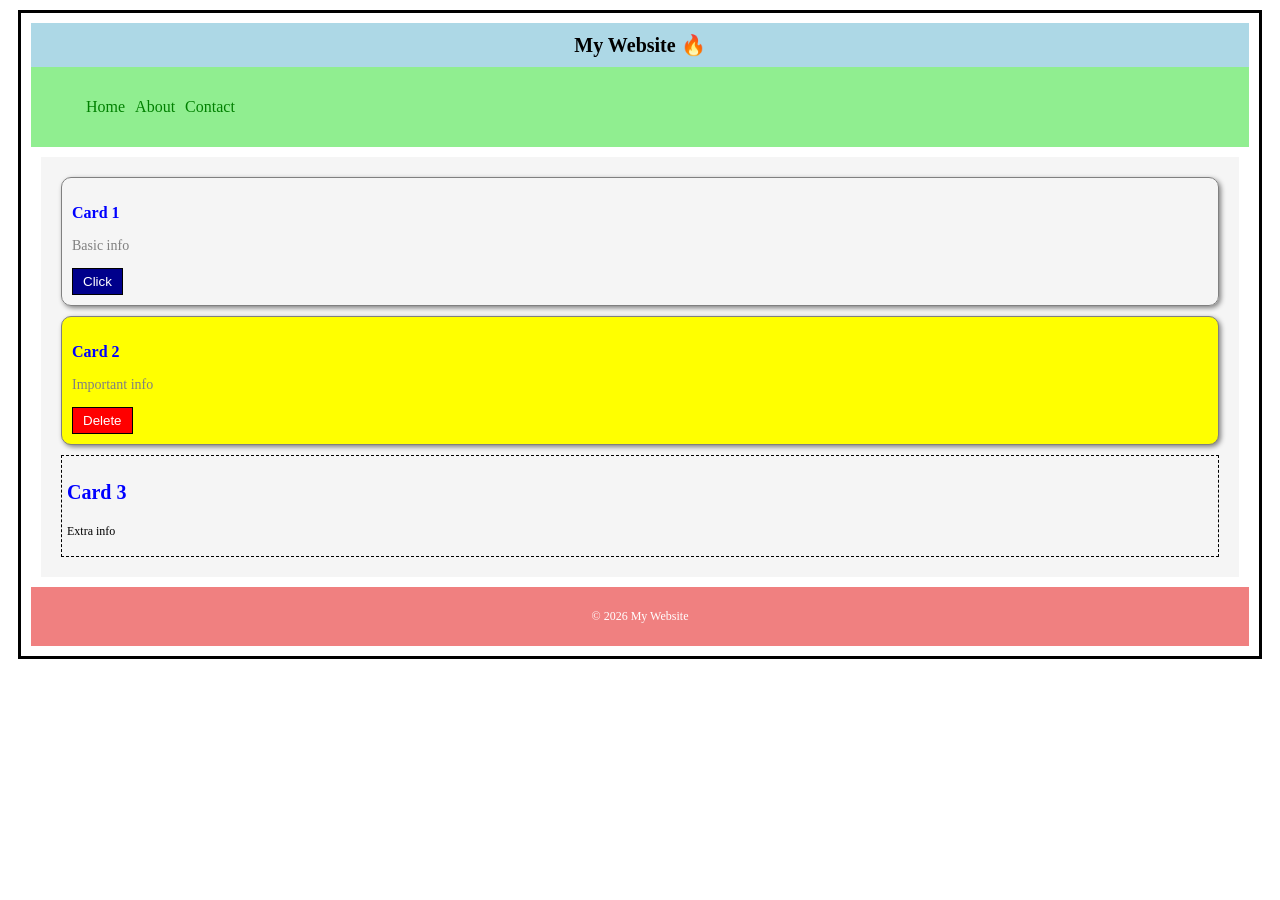
<file: ABOUT/test.html>
<!DOCTYPE html>
<html lang="hi">
<head>
<meta charset="UTF-8">
<title>Pro Jaal Example</title>

<style>

/* ===== IDs (5 total) ===== */
#app { border: 3px solid black; padding: 10px; }
#header { background: lightblue; padding: 10px; }
#nav { background: lightgreen; padding: 10px; }
#main { background: #f5f5f5; padding: 10px; }
#footer { background: lightcoral; padding: 10px; }

/* ===== Classes (20+ 😎) ===== */
.container { margin: 10px; }
.flex { display: flex; }
.center { text-align: center; }
.bold { font-weight: bold; }
.big { font-size: 20px; }
.small { font-size: 12px; }
.red { color: red; }
.blue { color: blue; }
.green { color: green; }
.card { border: 1px solid gray; padding: 10px; margin: 10px; }
.shadow { box-shadow: 2px 2px 5px gray; }
.round { border-radius: 10px; }
.btn { padding: 5px 10px; border: 1px solid black; }
.btn-primary { background: blue; color: white; }
.btn-danger { background: red; color: white; }
.link { text-decoration: none; }
.menu { list-style: none; }
.item { margin: 5px; }
.highlight { background: yellow; }
.box { padding: 5px; border: 1px dashed black; }
.title { font-weight: bold; }
.subtitle { font-size: 14px; color: gray; }

/* ===== Jaal Selectors 🔥 ===== */

/* deep targeting */
#app #main .card .title {
    color: blue;
}

/* button inside card */
#main .card .btn-primary {
    background: darkblue;
}

/* nav menu items */
#nav .menu .item .link {
    color: green;
}

/* footer text */
#footer .small {
    color: white;
}

</style>
</head>

<body>

<div id="app" class="container">

    <!-- HEADER -->
    <div id="header" class="center bold big">
        My Website 🔥
    </div>

    <!-- NAVBAR -->
    <div id="nav">
        <ul class="menu flex">
            <li class="item"><a class="link" href="#">Home</a></li>
            <li class="item"><a class="link" href="#">About</a></li>
            <li class="item"><a class="link" href="#">Contact</a></li>
        </ul>
    </div>

    <!-- MAIN -->
    <div id="main" class="container">

        <div class="card shadow round">
            <p class="title">Card 1</p>
            <p class="subtitle">Basic info</p>
            <button class="btn btn-primary">Click</button>
        </div>

        <div class="card shadow round highlight">
            <p class="title">Card 2</p>
            <p class="subtitle">Important info</p>
            <button class="btn btn-danger">Delete</button>
        </div>

        <div class="card box">
            <p class="title big red">Card 3</p>
            <p class="small">Extra info</p>
        </div>

    </div>

    <!-- FOOTER -->
    <div id="footer" class="center">
        <p class="small">© 2026 My Website</p>
    </div>

</div>

</body>
</html>
</file>
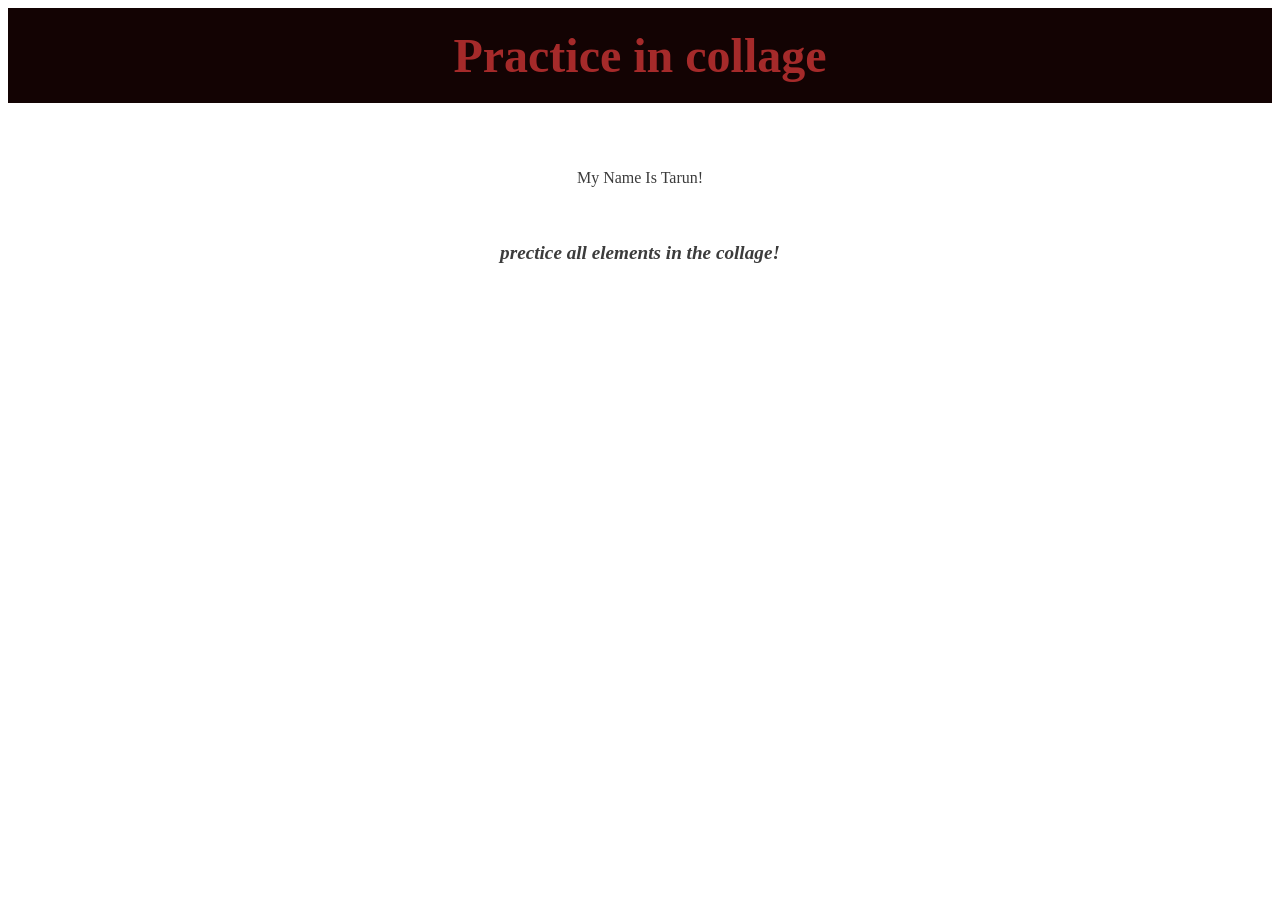
<file: practic work css/incollage.html>
<!doctype html>
<html>
  <head>
    <link rel="stylesheet" href="1style.css" />
  </head>
  <body>
    <footer>
      <h1>Practice in collage</h1>
    </footer>

    <div class="l">
      <p>My Name Is Tarun!</p>

      <div id="myid">
        <p>prectice all elements in the collage!</p>
      </div>
    </div>
  </body>
</html>
</file>
<file: practic work css/1style.css>
/* पूरे पेज के लिए बेस सेटिंग */
/* html {
    font-size: 16px; /* स्टैंडर्ड बेस साइज */
    margin: 0;
    padding: 0;
} */

body {
    margin: 0;
    font-family: Arial, Helvetica, sans-serif;
    background-color: #f4f4f4; /* हल्का बैकग्राउंड ताकि टेक्स्ट दिखे */
}

/* Footer स्टाइलिंग */
footer {
    background-color: rgb(19, 3, 3);
    padding: 20px;
    text-align: center;
}

h1 {
    color: brown;
    /* अगर 125px चाहिए तो यहाँ 7.8rem लिखें, 
       50% लिखने से यह बहुत छोटा (8px) हो जाएगा */
    font-size: 3rem; 
    margin: 0;
}

/* Main Content Container */
.l {
    display: flex;         /* align-items के लिए ज़रूरी है */
    flex-direction: column; /* ताकि टेक्स्ट ऊपर-नीचे आए */
    align-items: center;    /* हॉरिजॉन्टल सेंटर */
    justify-content: center; /* वर्टिकल सेंटर */
    color: rgb(60, 60, 60); /* थोड़ा डार्क कलर ताकि सफेद पर दिखे */
    text-align: center;
    padding: 50px;
}

/* ID Selector */
#myid {
    font-family: Cambria, Cochin, Georgia, Times, 'Times New Roman', serif;
    font-size: 1.2rem;
    font-weight: 900;
    font-style: italic;
    margin-top: 20px;
}


/* helped by gimini */
</file>
